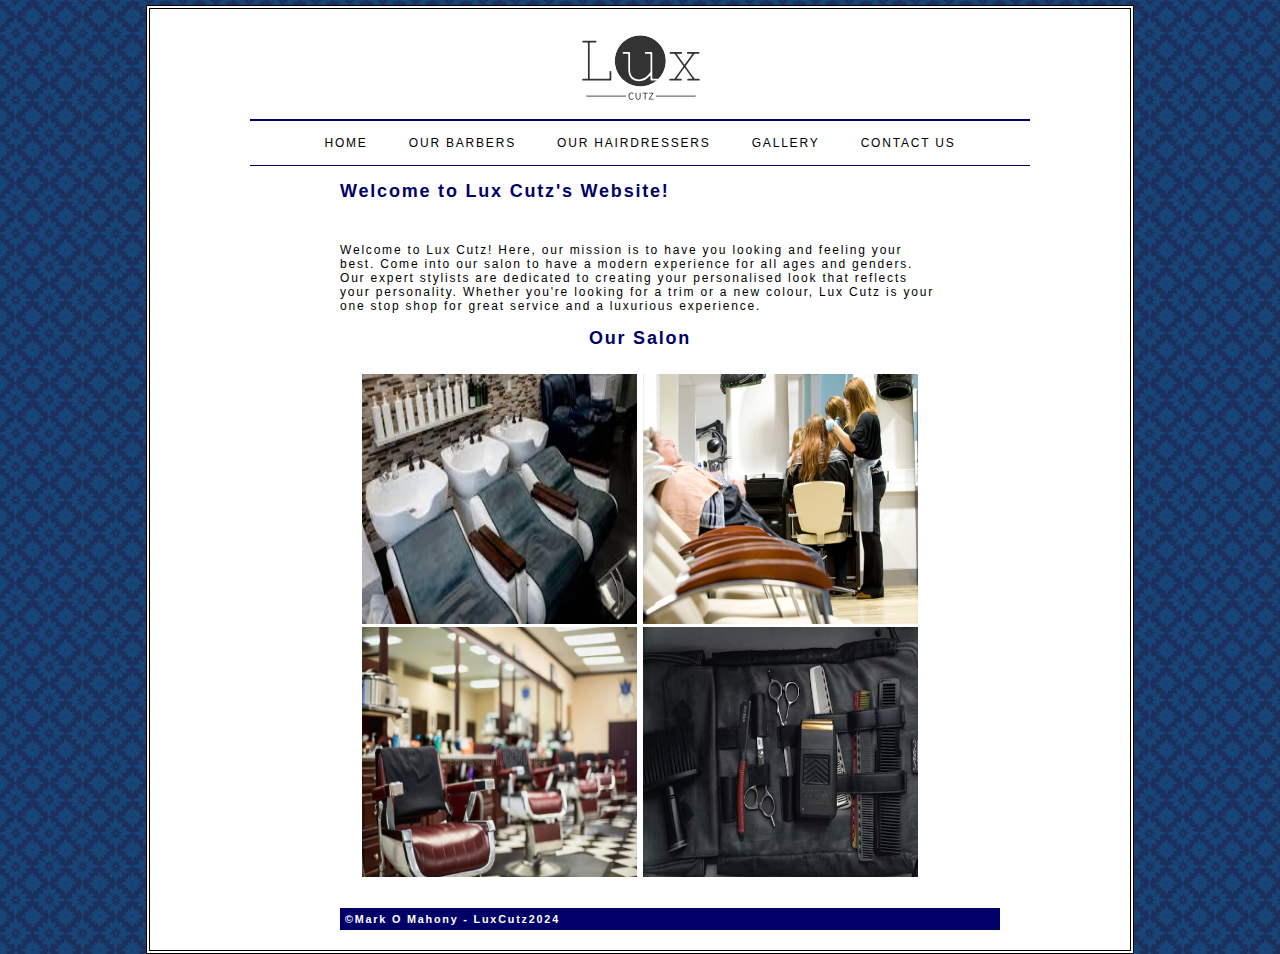
<file: index.html>
<!DOCTYPE HTML PUBLIC "-//W3C//DTD HTML 4.01//EN" "http://www.w3.org/TR/html4/strict.dtd">
<!-- Mark O Mahony 
Class: CD -->
<html lang="en">
<!-- Head section holding title, css style sheet link and meta tags -->
	<head>
		<title>Lux Cutz</title>
		<link rel="stylesheet" href="style.css" type="text/css">
		<meta charset="UTF-8">
		<meta name="description" content="Lux Cutz">
		<meta name="keywords" content="Luxury, beauty, barber, hairdressers">
		<meta name="author" content="Mark O Mahony">		
	</head>
	<!-- Main content of page -->
	<body>
		<div id="page">
		<center>
		<!-- Lux Cutz Logo -->
			<div id="logo">
				<a  href = "index.html"> <img src="./images/LuxCutzLogo.png" alt="Lux Cutz logo"></a>
			</div>
		</center>
			<!-- Navigation Bar -->
			<ul id="navigation">
				<li><a href="index.html">Home</a></li>
				<li><a href="barbers.html">Our Barbers</a></li>
				<li><a href="hairdressers.html">Our Hairdressers</a></li>
				<li><a href="gallery.html">Gallery</a></li>
				<li><a href="contactUs.html">Contact Us</a></li>
			</ul>
			
			<div id="content">
				
				<h2> Welcome to Lux Cutz's Website!</h2>
				</br>
				<!-- Home page Content -->
				<p>Welcome to Lux Cutz! Here, our mission is to have you looking and feeling your best. 
				Come into our salon to have a modern experience for all ages and genders.
				Our expert stylists are dedicated to creating your personalised look that reflects your personality.
				Whether you're looking for a trim or a new colour, Lux Cutz is your one stop shop for great service and a luxurious experience.
				</p>		
				
				<center>
					<h2>Our Salon</h2>
					<!-- Pictures showcasing salon facilities -->
					<figure>
						<img src="./images/index1.jfif" width = "275" height = "250">
						<img src="./images/index2.jpg" width = "275" height = "250">
						</br>
						<img src="./images/index3.webp" width = "275" height = "250">
						<img src="./images/index4.avif" width = "275" height = "250">
					</figure>
				</center>
				
				</br>
				</br>
				<!-- Footer section -->
				<footer>
					<strong>&copy;Mark O Mahony - LuxCutz2024</strong>
				</footer>
			</div>
		</div>
	</body>
</html>
</file>
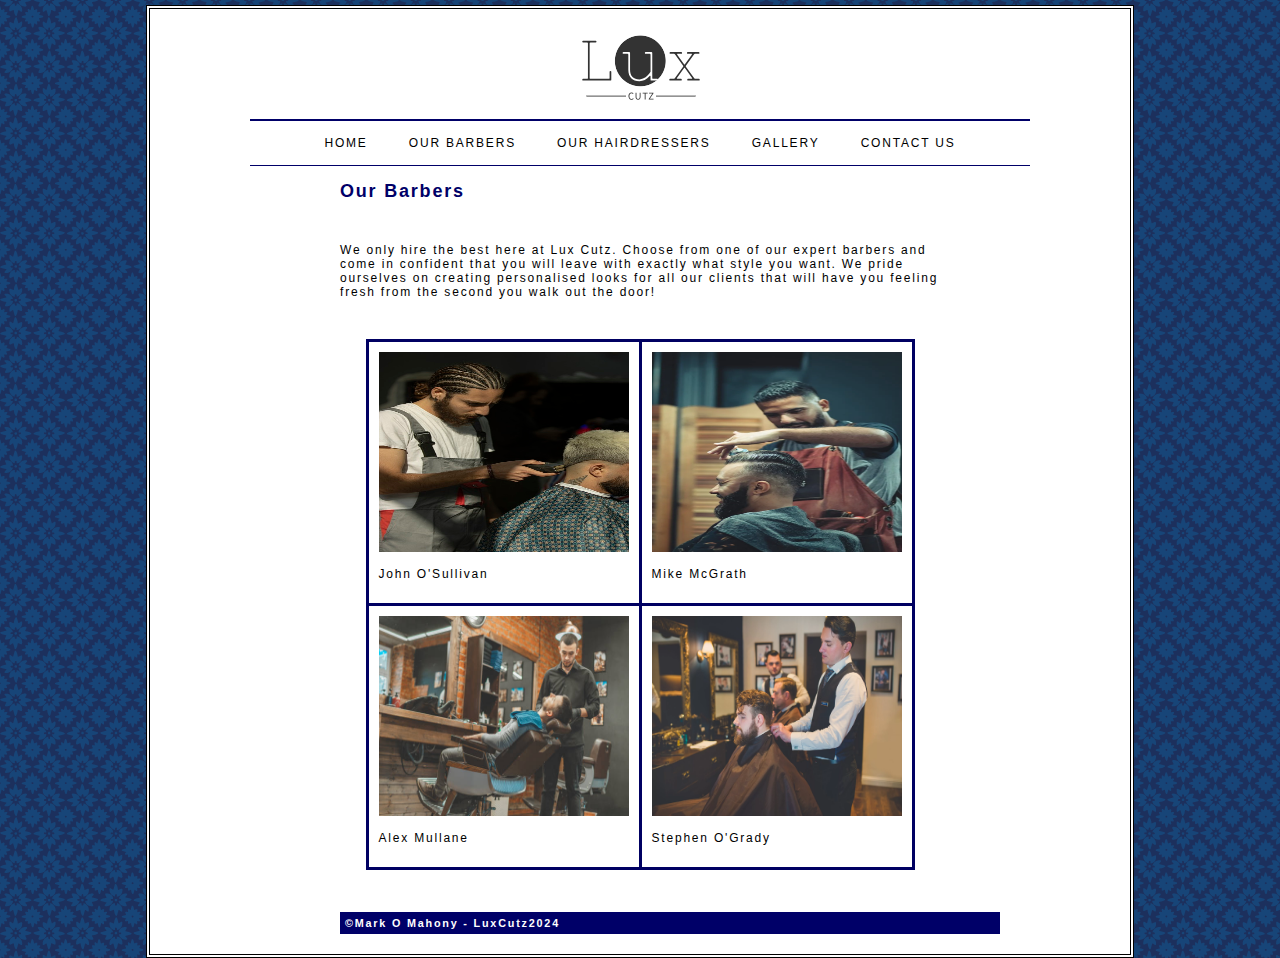
<file: barbers.html>
<!DOCTYPE HTML PUBLIC "-//W3C//DTD HTML 4.01//EN" "http://www.w3.org/TR/html4/strict.dtd">
<!-- Mark O Mahony 
Class: CD -->
<html lang="en">
<!-- Head section holding title, css style sheet link and meta tags -->
	<head>
		<title>Lux Cutz</title>
		<link rel="stylesheet" href="style.css" type="text/css">
		<meta charset="UTF-8">
		<meta name="description" content="Lux Cutz">
		<meta name="keywords" content="Luxury, beauty, barber, hairdressers">
		<meta name="author" content="Mark O Mahony">		
	</head>
	<!-- Main content of page -->
	<body>
		<div id="page">
		<center>
		<!-- Lux Cutz Logo -->
			<div id="logo">
				<a  href = "index.html"> <img src="./images/LuxCutzLogo.png" alt="Lux Cutz logo"></a>
			</div>
		</center>
			<!-- Navigation Bar -->
			<ul id="navigation">
				<li><a href="index.html">Home</a></li>
				<li><a href="barbers.html">Our Barbers</a></li>
				<li><a href="hairdressers.html">Our Hairdressers</a></li>
				<li><a href="gallery.html">Gallery</a></li>
				<li><a href="contactUs.html">Contact Us</a></li>
			</ul>
			
			<div id="content">
			
				<h2>Our Barbers</h2>
				</br>
				
				<p>We only hire the best here at Lux Cutz. Choose from one of our expert barbers and come in confident that you will leave with exactly what style you want.
				We pride ourselves on creating personalised looks for all our clients that will have you feeling fresh from the second you walk out the door!</p>
				</br>
				</br>
				
				<center>
				<!-- This is my table used to display all the barberbs available-->
					<table>
						<tr>
							<td><img src="./images/barber.jpg" height="200" width=250px><p>John O'Sullivan</p></td>
							<td><img src="./images/barber2.webp" height="200" width=250px><p>Mike McGrath</p></td>
						</tr>
						<tr>
							<td><img src="./images/barber3.jpg" height="200" width=250px><p>Alex Mullane</p></td>
							<td><img src="./images/barber4.webp" height="200" width=250px><p>Stephen O'Grady</p></td>
						</tr>
					</table>
				</center>
				
				</br>
				</br>
				</br>
				<!-- Footer section -->
				<footer>
					<strong>&copy;Mark O Mahony - LuxCutz2024</strong>
				</footer>
			</div>
		</div>
	</body>
</html>
</file>
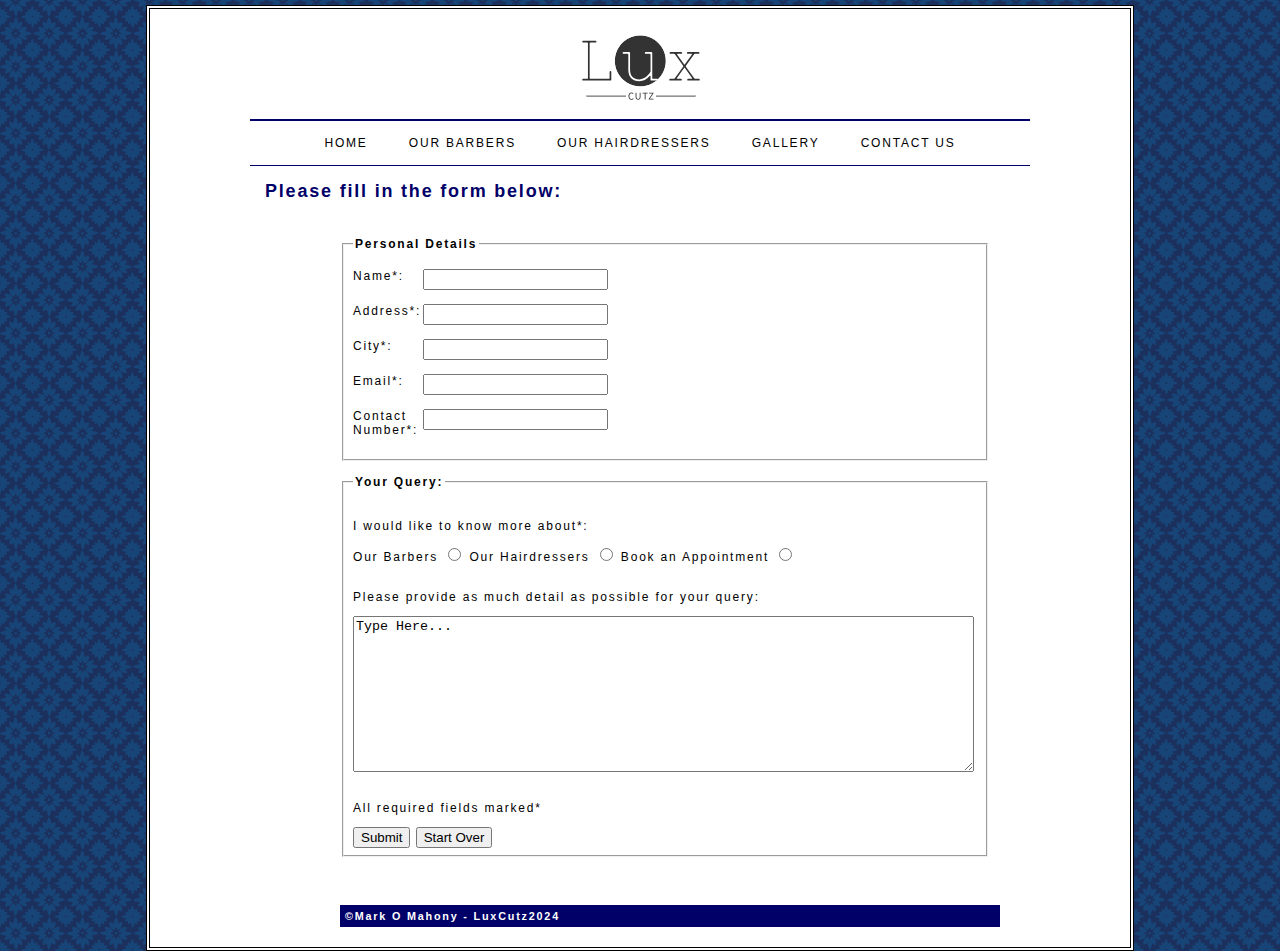
<file: contactUs.html>
<!DOCTYPE HTML PUBLIC "-//W3C//DTD HTML 4.01//EN" "http://www.w3.org/TR/html4/strict.dtd">
<!-- Mark O Mahony 
Class: CD -->
<html lang="en">
<!-- Head section holding title, css style sheet link and meta tags -->
	<head>
		<title>Lux Cutz</title>
		<link rel="stylesheet" href="style.css" type="text/css">
		<meta charset="UTF-8">
		<meta name="description" content="Lux Cutz">
		<meta name="keywords" content="Luxury, beauty, barber, hairdressers">
		<meta name="author" content="Mark O Mahony">		
	</head>
	<!-- Main content of page -->
	<body>
		<div id="page">
		<center>
		<!-- Lux Cutz Logo -->
			<div id="logo">
				<a  href = "index.html"> <img src="./images/LuxCutzLogo.png" alt="Lux Cutz logo"></a>
			</div>
		</center>
			<!-- Navigation Bar -->
			<ul id="navigation">
				<li><a href="index.html">Home</a></li>
				<li><a href="barbers.html">Our Barbers</a></li>
				<li><a href="hairdressers.html">Our Hairdressers</a></li>
				<li><a href="gallery.html">Gallery</a></li>
				<li><a href="contactUs.html">Contact Us</a></li>
			</ul>
			
			<div id="gallery">
				<h2> Please fill in the form below: </h2>
				<!-- Form section -->
				<form enctype="text/plain" method=post>
					<!-- Personal details section -->
					<fieldset>
						<legend> Personal Details </legend>
						</br>
							<label for="name">Name*: </label>
								<input id="name" type="text" minlength="3" maxlength="50" name="name" required>
							</br>
							</br>
							<label for="address">Address*: </label>
								<input id="address" type="text" name="address" minlength="3" required>
							</br>
							</br>
							<label for="city">City*: </label>
								<input id="city" type="text" name="city" minlength="3" required>
							</br>
							</br>
							<label for="email">Email*: </label>
								<input id="email" type="text" name="email" minlength="3" required>
							</br>
							</br>
							<label for="number">Contact Number*: </label>
								<input id="number" type="text" name="number" minlength="3" required>
							</br>
							</br>
					</fieldset>
					
					</br>
					<!-- Query details section -->
					<fieldset>
						<legend> Your Query: </legend>
							</br>
							<p>I would like to know more about*:</p>
								Our Barbers <input name="query" type="radio" value="Barbers" required>
								Our Hairdressers <input name="query" type="radio" value="Hairdressers">
								Book an Appointment <input name="query" type="radio" value="BookAnAppointment">
							</br>
							</br>
							<p>Please provide as much detail as possible for your query: </p>
							<textarea cols="75" rows="10" name="Info">Type Here...</textarea>
										
							</br>
							</br>
							<p>All required fields marked*</p>
							<input type="submit" value="Submit" action="example.cgi">
							<input type="reset" value="Start Over">				
						</fieldset>
				</form>

			<br/>
			<br/>
			<!-- Footer section -->
			<footer id="contact">
				<strong>&copy;Mark O Mahony - LuxCutz2024</strong>
			</footer>
		</div>
	</body>
</html>
</file>
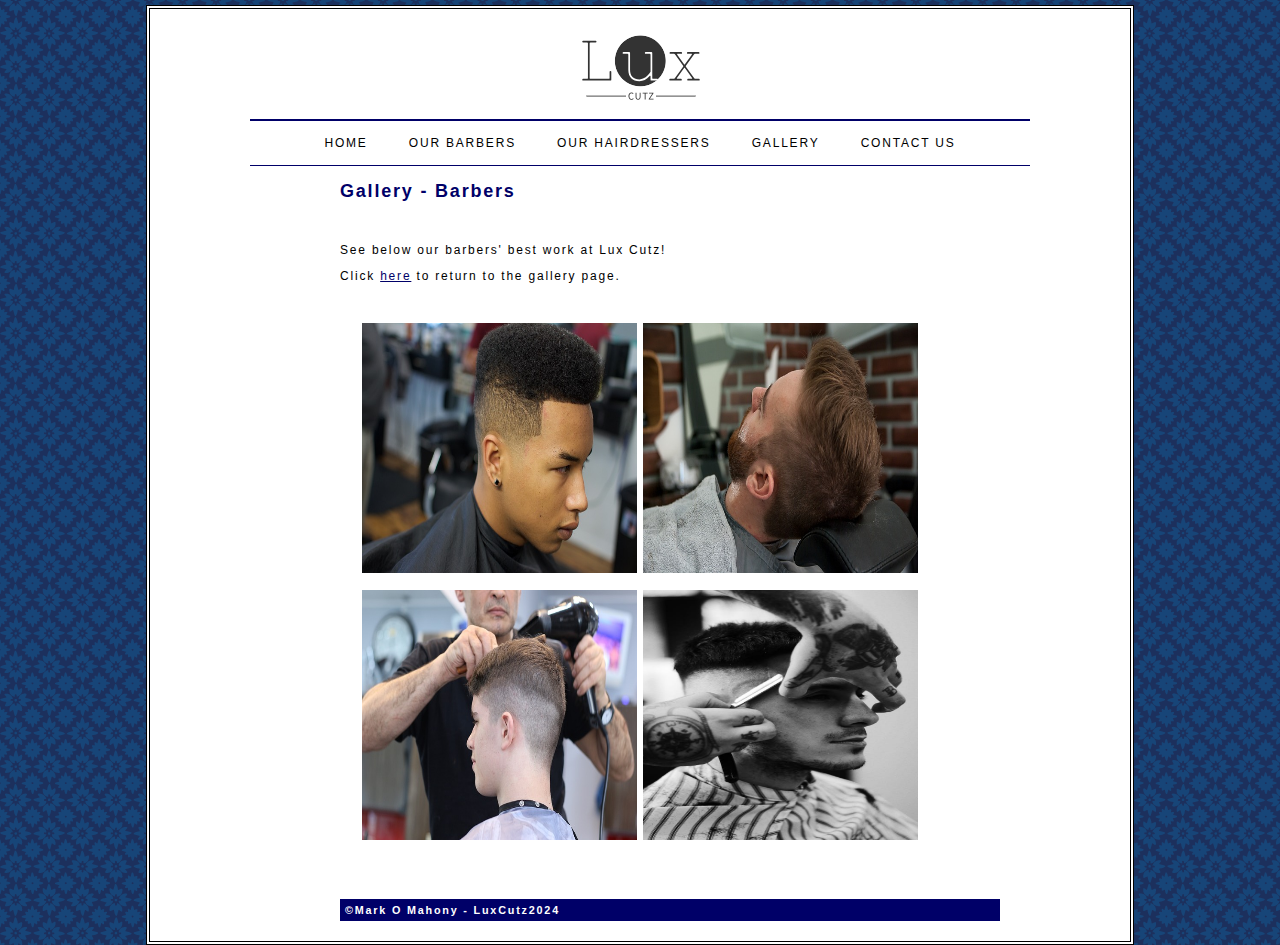
<file: gallery-barber.html>
<!DOCTYPE HTML PUBLIC "-//W3C//DTD HTML 4.01//EN" "http://www.w3.org/TR/html4/strict.dtd">
<!-- Mark O Mahony 
Class: CD -->
<html lang="en">
<!-- Head section holding title, css style sheet link and meta tags -->
	<head>
		<title>Lux Cutz</title>
		<link rel="stylesheet" href="style.css" type="text/css">
		<meta charset="UTF-8">
		<meta name="description" content="Lux Cutz">
		<meta name="keywords" content="Luxury, beauty, barber, hairdressers">
		<meta name="author" content="Mark O Mahony">		
	</head>
	<!-- Main content of page -->
	<body>
		<div id="page">
		<center>
		<!-- Lux Cutz Logo -->
			<div id="logo">
				<a  href = "index.html"> <img src="./images/LuxCutzLogo.png" alt="Lux Cutz logo"></a>
			</div>
		</center>
			<!-- Navigation Bar -->
			<ul id="navigation">
				<li><a href="index.html">Home</a></li>
				<li><a href="barbers.html">Our Barbers</a></li>
				<li><a href="hairdressers.html">Our Hairdressers</a></li>
				<li><a href="gallery.html">Gallery</a></li>
				<li><a href="contactUs.html">Contact Us</a></li>
			</ul>

			<div id="content">
				
				<h2>Gallery - Barbers</h2>
				</br>
				
				<p>See below our barbers' best work at Lux Cutz!</p>
				<p>Click <a href="gallery.html">here</a> to return to the gallery page.</p>
				</br>
				</br>
				
				<center>
				<!-- This is my table used to display images of previous clients-->
					<img src="./images/gallery-barber1.jpg" height="250" width="275">
					<img src="./images/gallery-barber2.jpg" height="250" width="275">
					</br>
					</br>
					<img src="./images/gallery-barber3.jpg" height="250" width="275">
					<img src="./images/gallery-barber4.jpeg" height="250" width="275">
				</center>
				
				</br>
				</br>
				</br>
				</br>
				<!-- Footer section -->
				<footer>
					<strong>&copy;Mark O Mahony - LuxCutz2024</strong>
				</footer>
			</div>
		</div>
	</body>
</html>
</file>
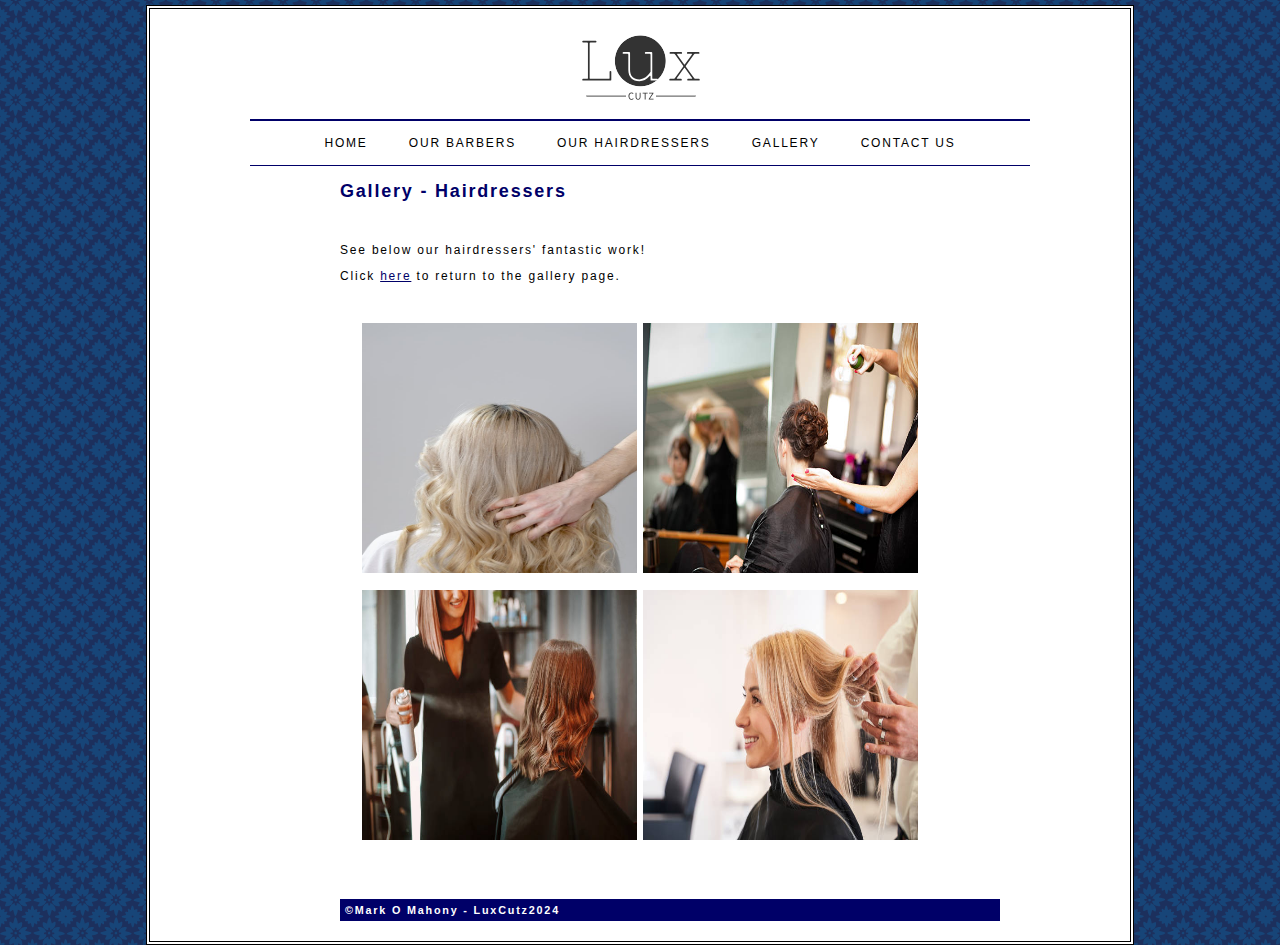
<file: gallery-hairdresser.html>
<!DOCTYPE HTML PUBLIC "-//W3C//DTD HTML 4.01//EN" "http://www.w3.org/TR/html4/strict.dtd">
<!-- Mark O Mahony 
Class: CD -->
<html lang="en">
<!-- Head section holding title, css style sheet link and meta tags -->
	<head>
		<title>Lux Cutz</title>
		<link rel="stylesheet" href="style.css" type="text/css">
		<meta charset="UTF-8">
		<meta name="description" content="Lux Cutz">
		<meta name="keywords" content="Luxury, beauty, barber, hairdressers">
		<meta name="author" content="Mark O Mahony">		
	</head>
	<!-- Main content of page -->
	<body>
		<div id="page">
		<center>
		<!-- Lux Cutz Logo -->
			<div id="logo">
				<a  href = "index.html"> <img src="./images/LuxCutzLogo.png" alt="Lux Cutz logo"></a>
			</div>
		</center>
			<!-- Navigation Bar -->
			<ul id="navigation">
				<li><a href="index.html">Home</a></li>
				<li><a href="barbers.html">Our Barbers</a></li>
				<li><a href="hairdressers.html">Our Hairdressers</a></li>
				<li><a href="gallery.html">Gallery</a></li>
				<li><a href="contactUs.html">Contact Us</a></li>
			</ul>

			<div id="content">
				
				<h2>Gallery - Hairdressers</h2>
				</br>
				
				<p>See below our hairdressers' fantastic work!</p>
				<p>Click <a href="gallery.html">here</a> to return to the gallery page.</p>
				</br>
				</br>
				
				<center>
				<!-- This is my table used to display images of previous clients-->
					<img src="./images/gallery-hairdresser1.jpeg" height="250" width="275">
					<img src="./images/gallery-hairdresser2.jpg" height="250" width="275">
					</br>
					</br>
					<img src="./images/gallery-hairdresser3.jpg" height="250" width="275">
					<img src="./images/gallery-hairdresser4.jpg" height="250" width="275">
				</center>
				
				</br>
				</br>
				</br>
				</br>
				<!-- Footer section -->
				<footer>
					<strong>&copy;Mark O Mahony - LuxCutz2024</strong>
				</footer>
			</div>
		</div>
	</body>
</html>
</file>
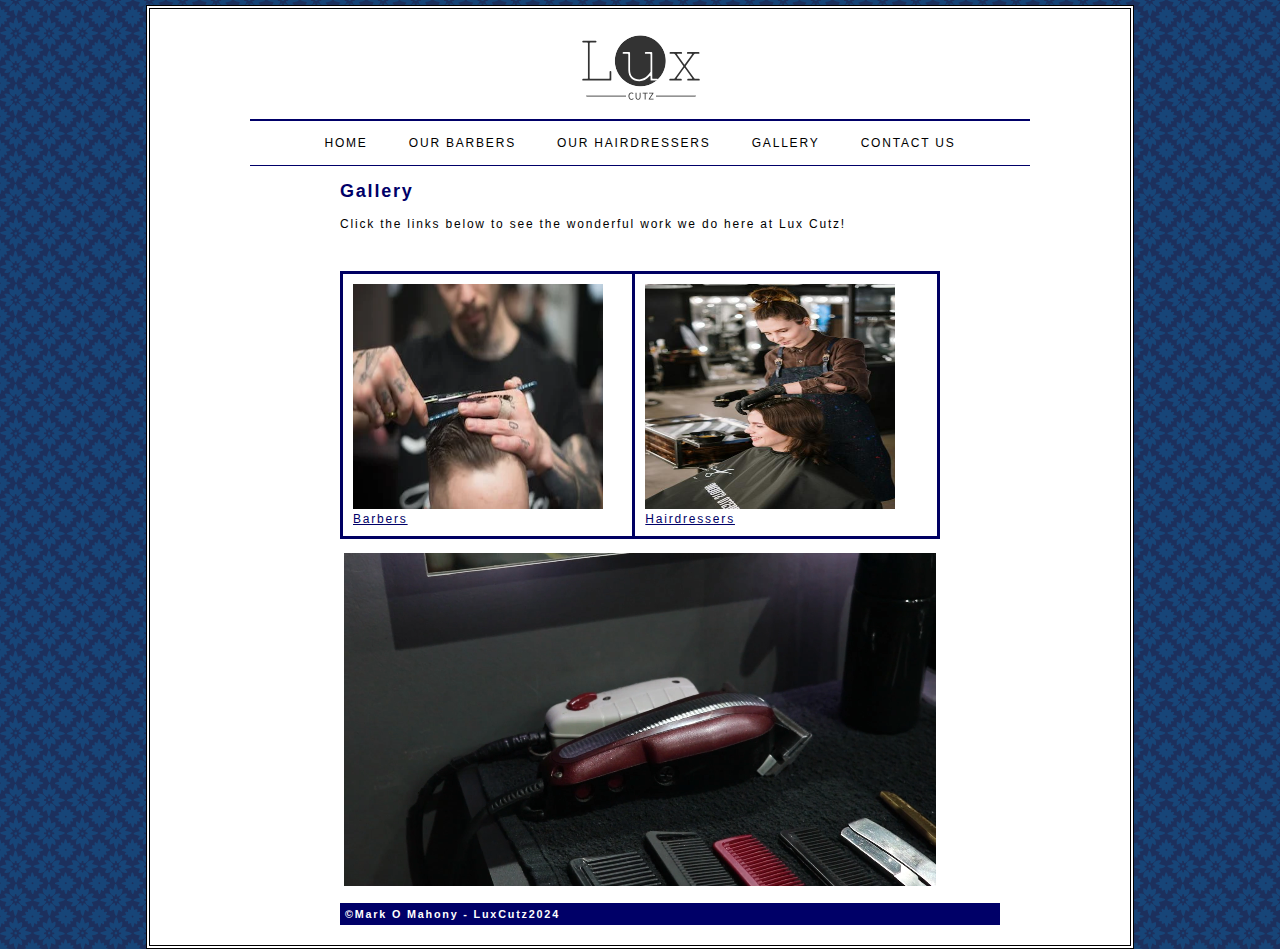
<file: gallery.html>
<!DOCTYPE HTML PUBLIC "-//W3C//DTD HTML 4.01//EN" "http://www.w3.org/TR/html4/strict.dtd">
<!-- Mark O Mahony 
Class: CD -->
<html lang="en">
<!-- Head section holding title, css style sheet link and meta tags -->
	<head>
		<title>Lux Cutz</title>
		<link rel="stylesheet" href="style.css" type="text/css">
		<meta charset="UTF-8">
		<meta name="description" content="Lux Cutz">
		<meta name="keywords" content="Luxury, beauty, barber, hairdressers">
		<meta name="author" content="Mark O Mahony">		
	</head>
	<!-- Main content of page -->
	<body>
		<div id="page">
		<center>
		<!-- Lux Cutz Logo -->
			<div id="logo">
				<a  href = "index.html"> <img src="./images/LuxCutzLogo.png" alt="Lux Cutz logo"></a>
			</div>
		</center>
			<!-- Navigation Bar -->
			<ul id="navigation">
				<li><a href="index.html">Home</a></li>
				<li><a href="barbers.html">Our Barbers</a></li>
				<li><a href="hairdressers.html">Our Hairdressers</a></li>
				<li><a href="gallery.html">Gallery</a></li>
				<li><a href="contactUs.html">Contact Us</a></li>
			</ul>

			<div id="content">
				
				<h2>Gallery</h2>
				
				<p>Click the links below to see the wonderful work we do here at Lux Cutz!</p>
				</br>
				</br>
				<center>
				<!-- This is my table used to display images of previous clients-->
					<table>
						<tr>
							<td><img src="./images/gallery-barber.webp" height="225" width="250"><a href="gallery-barber.html">Barbers</a></td>
							<td><img src="./images/gallery-hairdresser.jpeg" height="225" width="250"><a href="gallery-hairdresser.html">Hairdressers</a></td>
						</tr>
					</table>
				
					</br>
					<video width="592" autoplay muted loop>
					<source src="./images/galleryClip.mp4">
					</video>	
				</center>
				
				</br>
				<!-- Footer section -->
				<footer>
					<strong>&copy;Mark O Mahony - LuxCutz2024</strong>
				</footer>
			</div>
		</div>
	</body>
</html>
</file>
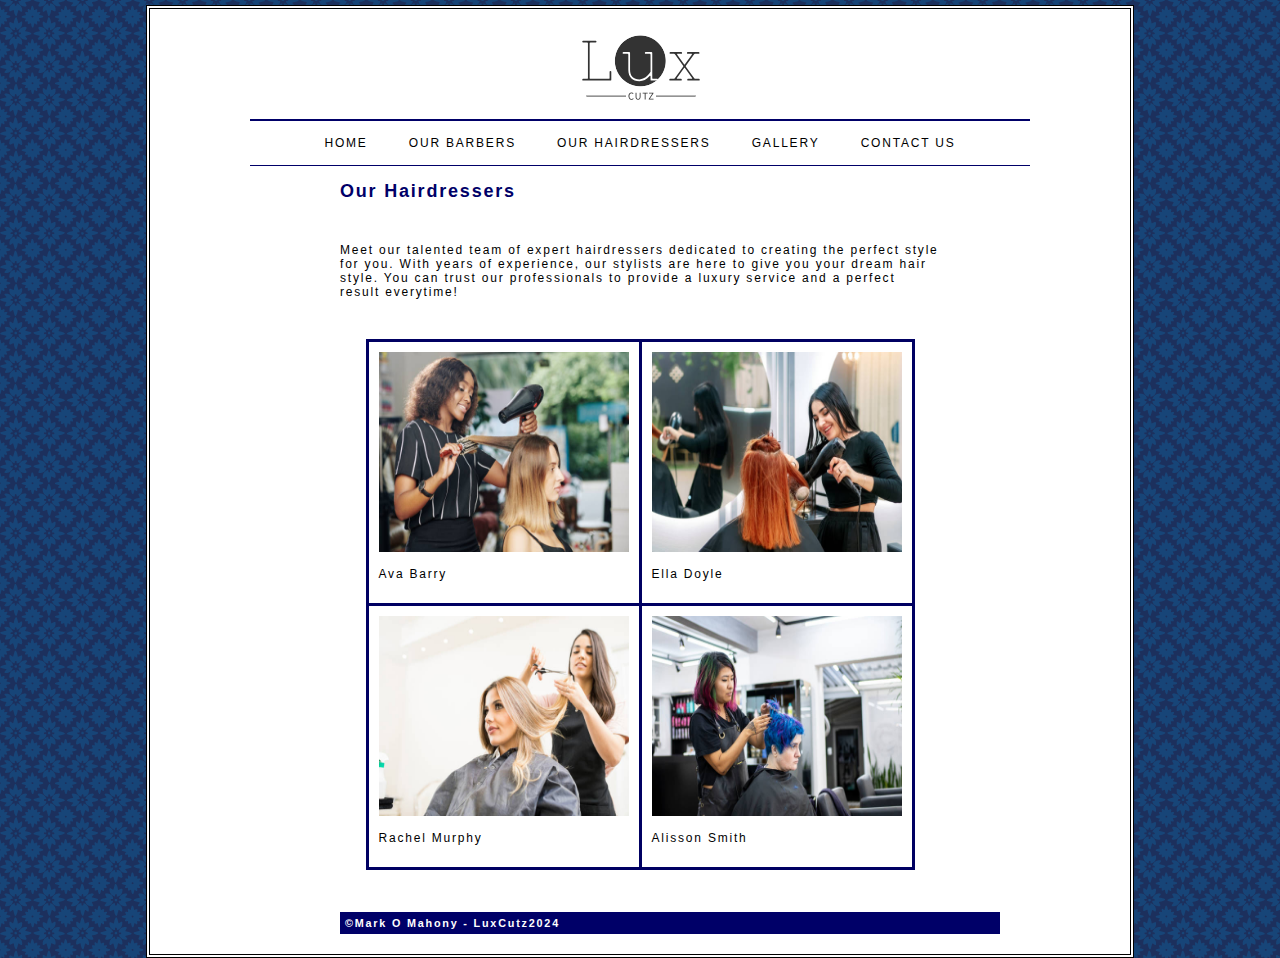
<file: hairdressers.html>
<!DOCTYPE HTML PUBLIC "-//W3C//DTD HTML 4.01//EN" "http://www.w3.org/TR/html4/strict.dtd">
<!-- Mark O Mahony 
Class: CD -->
<html lang="en">
<!-- Head section holding title, css style sheet link and meta tags -->
	<head>
		<title>Lux Cutz</title>
		<link rel="stylesheet" href="style.css" type="text/css">
		<meta charset="UTF-8">
		<meta name="description" content="Lux Cutz">
		<meta name="keywords" content="Luxury, beauty, barber, hairdressers">
		<meta name="author" content="Mark O Mahony">		
	</head>
	<!-- Main content of page -->
	<body>
		<div id="page">
		<center>
		<!-- Lux Cutz Logo -->
			<div id="logo">
				<a  href = "index.html"> <img src="./images/LuxCutzLogo.png" alt="Lux Cutz logo"></a>
			</div>
		</center>
			<!-- Navigation Bar -->
			<ul id="navigation">
				<li><a href="index.html">Home</a></li>
				<li><a href="barbers.html">Our Barbers</a></li>
				<li><a href="hairdressers.html">Our Hairdressers</a></li>
				<li><a href="gallery.html">Gallery</a></li>
				<li><a href="contactUs.html">Contact Us</a></li>
			</ul>

			<div id="content">
				
				<h2>Our Hairdressers</h2>
				</br>
				
				<p>Meet our talented team of expert hairdressers dedicated to creating the perfect style for you. With years of experience, our stylists are here to give you your dream hair style.
				You can trust our professionals to provide a luxury service and a perfect result everytime!</p>
				</br>
				</br>
				
				<center>
				<!-- This is my table used to display all the hairdressers available-->
					<table>
						<tr>
							<td><img src="./images/hairdresser.webp" height="200" width=250px><p>Ava Barry</p></td>
							<td><img src="./images/hairdresser2.jpg" height="200" width=250px><p>Ella Doyle</p></td>
						</tr>
						<tr>
							<td><img src="./images/hairdresser3.jpg" height="200" width=250px><p>Rachel Murphy</p></td>
							<td><img src="./images/hairdresser4.jpg" height="200" width=250px><p>Alisson Smith</p></td>
						</tr>
					</table>
				</center>
				
				</br>
				</br>
				</br>
				<!-- Footer section -->
				<footer>
					<strong>&copy;Mark O Mahony - LuxCutz2024</strong>
				</footer>
			</div>
		</div>
	</body>
</html>
</file>
<file: style.css>
/* Mark O Mahony 
Class: CD */

/* Main Body styles */
h2, h3 { color: #000068;}

html {
	height: 100%;
	padding: 0;
	margin: 0;
}

body {
	padding: 0;
	height: 100%;
	margin: 0;
	background: url(./images/background.png);
	font-size: 75%;
	font-family: Geneva, sans-serif;
	letter-spacing: 0.15em;	
	background-color: #efefef;}
	
#page {
	max-width: 940px;
	min-width: 720px;
	margin: 5px auto;
	padding: 20px;
	border: 4px double #000;
	background-color: #ffffff;}
	
#logo {
	width: 650px;
	height: 90px;
	padding: 0px;
	float: center;
	}
	
#content {
	width: 600px;
	margin: 0 auto;}
	
#gallery {
	width: 750px;
	margin: 0 auto;
}
	
figure {
	padding-top: 10px;
	width: 600px;
	margin: 0 auto;}

/* Additional styles for navigation bar and all links */
#navigation {
	width : 750px;
}
	
#navigation a {
	color: #000000;
	text-transform: uppercase;
	text-decoration: none;
	padding: 6px 18px 5px 18px;}
	
#navigation a:hover, #navigation a.on {
	color: #000042;
	background-color: #ffffff;}
	
a {color: #000068;}
	
a:hover {
	color: #000042;
	text-decoration: underline;
	}

/* Additional styles for lists */
ul {
	width: 650px;
	padding: 15px;
	margin: 0 auto;
	border-top: 2px solid #000068;
	border-bottom: 1px solid #000068;
	text-align: center;}
	
ol {
	width: 650px;
	padding: 10px;
	margin: 0 auto;
	float: left;
	text-align: left;}
	
ol li {display: list-item;}
	
li {
	display: inline;
	margin: 0 auto;}


/* Additional styles for the forms */
label {
	float: left;
	width: 70px;}
	
br {
	clear: left;}	
	
form {
	padding: 20px 0 20px 0;
	width: 650px;
	margin-left: 75px;}
	
legend {
	font-weight: bold;}
	
/* Additional styles for the tables */
table { 
	font-size: 100%;
	font-family: Geneva, sans-serif;
	letter-spacing: 0.15em;	
	border-collapse: collapse;
	margin: 0 auto;}
	
table, th, td {
	border: 3px solid #000062;
	text-align: left;
    padding: 8px;
  }
	
td {
	padding: 10px;
}

/* Footer Styles */

footer	{
	clear: both;
	color: #ffffff;
	text-align: left;
	font-size: 90%;
	background: #000068;
	padding: 5px;
	width: 650px;
}

#contact {
	margin-left: 75px;
}
</file>
